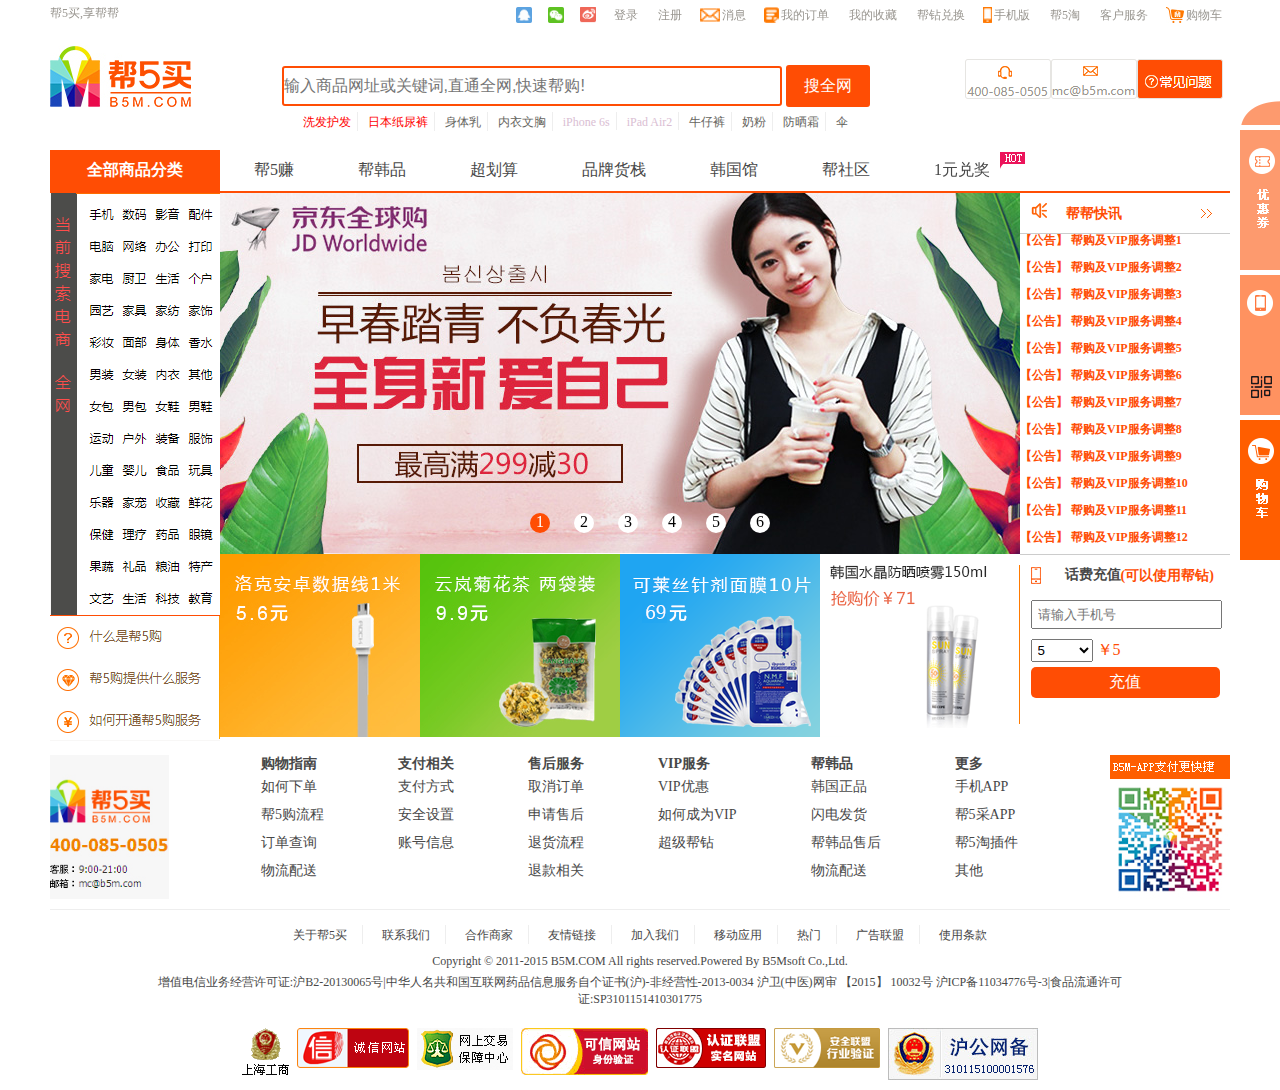
<file: html/index.html>
<!DOCTYPE html>
<html lang="en">
<head>
	<meta charset="UTF-8">
	<title>h5m</title>
	<link rel="stylesheet" type="text/css" href="../css/swiper.css">
	<link rel="stylesheet" type="text/css" href="../css/common.css">
	<link rel="stylesheet" type="text/css" href="../css/index.css">
	<script src="../js/jquery-3.2.1.js"></script>
	<script src="../js/swiper.js"></script>
	<script src="../js/layer.js"></script>
</head>
<body>
	<div class="page-container">
		<div class="top-wrapper">
			<span class="lf">帮5买,享帮帮</span>
			<ul class="rt">
				<li><a href="#"><img src="../img/qq.png"></a></li>
				<li><a href="#"><img src="../img/wechat.png"></a></li>
				<li><a href="#"><img src="../img/weibo.png"></a></li>
				<li><a href="#"><span>登录</span></a></li>
				<li><a href="#"><span>注册</span></a></li>
				<li><a href="#"><img src="../img/xiaoxi.png"><span>消息</span></a></li>
				<li><a href="#"><img src="../img/dingdan.jpg"><span>我的订单</span></a></li>
				<li><a href="#"><span>我的收藏</span></a></li>
				<li><a href="#"><span>帮钻兑换</span></a></li>
				<li><a href="#"><img src="../img/tp-my-phone.png"><span>手机版</span></a></li>
				<li><a href="#"><span>帮5淘</span></a></li>
				<li><a href="#"><span>客户服务</span></a></li>
				<li><a href="#"><img src="../img/gouwuche.jpg"><span>购物车</span></a></li>
			</ul>
			<div class="clear"></div>
		</div>
		<div class="head">
			<img class="lf" src="../img/logo_03.jpg"/>
			<div class="head-block">
				<div class="search">
					<input type="text" name="search-text" placeholder="输入商品网址或关键词,直通全网,快速帮购!"/>
					<span>搜全网</span>
					<ul class="tool">
						<li><a href="#" style="color:#f00">洗发护发</a></li>
						<li><a href="#" style="color:#f00">日本纸尿裤</a></li>
						<li><a href="#" style="color:#666560">身体乳</a></li>
						<li><a href="#" style="color:#666560">内衣文胸</a></li>
						<li><a href="#" style="color:#dabed3">iPhone 6s</a></li>
						<li><a href="#" style="color:#dabed3">iPad Air2</a></li>
						<li><a href="#" style="color:#666560">牛仔裤</a></li>
						<li><a href="#" style="color:#666560">奶粉</a></li>
						<li><a href="#" style="color:#666560">防晒霜</a></li>
						<li style="border:none"><a href="#" style="color:#666560">伞</a></li>
					</ul>
				</div>
			</div>
			<img class="rt" src="../img/logo_04.png"/>
		</div>
		<div class="body">
			<div class="nav">
				<span>全部商品分类</span>
				<ul>
					<li>帮5赚</li>
					<li>帮韩品</li>
					<li>超划算</li>
					<li>品牌货栈</li>
					<li>韩国馆</li>
					<li>帮社区</li>
					<li style="position: relative;">1元兑奖<img src="../img/hot.gif"/></li>
				</ul>
			</div>
			<div class="body-wrapper">
				<div class="content-lf">
					<div class="content-lf-top">
						<img src="../img/fenlei.png"/>
						<img src="../img/fenlei2.png"/>
						<div class="clear"></div>
					</div>
					<div class="content-lf-bottom">
						<img src="../img/001.png"/>
					</div>
				</div>
				<div class="content-md">
					 <!-- Swiper -->
					  <div class="swiper-container">
					    <div class="swiper-wrapper">
					      <div class="swiper-slide"><img src="../img/bann1.jpeg"/></div>
					      <div class="swiper-slide"><img src="../img/bann2.jpeg"/></div>
					      <div class="swiper-slide"><img src="../img/bann3.jpeg"/></div>
					      <div class="swiper-slide"><img src="../img/bann4.jpeg"/></div>
					      <div class="swiper-slide"><img src="../img/bann5.jpeg"/></div>
					      <div class="swiper-slide"><img src="../img/bann6.png"/></div>
					    </div>
					    <!-- Add Pagination -->
					    <ul class="mypagination">
					    	<li class="li-active">1</li>
					    	<li>2</li>
					    	<li>3</li>
					    	<li>4</li>
					    	<li>5</li>
					    	<li>6</li>
					    </ul>
					  </div>
					  <div class="img-list">
					  	<img src="../img/1.jpg"/>
					  	<img src="../img/2.jpg"/>
					  	<img src="../img/3.png"/>
					  	<a href="detail.html"><img src="../img/4.png"/></a>
					  	<div class="clear"></div>
					  </div>
					  <!-- Initialize Swiper -->
					  <script>
					    var swiper = new Swiper('.swiper-container', {
					    	autoplay:true,
					    	on: {
							    slideChangeTransitionStart: function(){
							      var index = this.activeIndex;
							      $(".mypagination li").eq(index).addClass("li-active");
							      $(".mypagination li").eq(index).siblings().removeClass("li-active");
							    },
							  },
					    });
					    $(".mypagination li").click(function(){
					    	$(this).addClass("li-active");
					    	$(this).siblings().removeClass("li-active");
					    	var index = $(this).index();
					    	swiper.slideTo(index);
					    });
					  </script>
				</div>
				<div class="content-rt">
					<div class="content-rt-top">
						<img src="../img/ico-notice.png"/>
						<span>帮帮快讯</span>
						<img src="../img/jiantou.jpg"/>
					</div>
					<div class="content-rt-middle">
						<ul>
							<li>【公告】  帮购及VIP服务调整1</li>
							<li>【公告】  帮购及VIP服务调整2</li>
							<li>【公告】  帮购及VIP服务调整3</li>
							<li>【公告】  帮购及VIP服务调整4</li>
							<li>【公告】  帮购及VIP服务调整5</li>
							<li>【公告】  帮购及VIP服务调整6</li>
							<li>【公告】  帮购及VIP服务调整7</li>
							<li>【公告】  帮购及VIP服务调整8</li>
							<li>【公告】  帮购及VIP服务调整9</li>
							<li>【公告】  帮购及VIP服务调整10</li>
							<li>【公告】  帮购及VIP服务调整11</li>
							<li>【公告】  帮购及VIP服务调整12</li>
							<li>【公告】  帮购及VIP服务调整13</li>
							<li>【公告】  帮购及VIP服务调整14</li>
							<li>【公告】  帮购及VIP服务调整15</li>
							<li>【公告】  帮购及VIP服务调整16</li>
							<li>【公告】  帮购及VIP服务调整17</li>
							<li>【公告】  帮购及VIP服务调整18</li>
							<li>【公告】  帮购及VIP服务调整19</li>
							<li>【公告】  帮购及VIP服务调整20</li>
						</ul>
					</div>
					<script>
						var position = 0;
						var timer = setInterval(function(){
							var height = $(".content-rt-middle ul").height() - 320;
							position -= 1;
							$(".content-rt-middle ul").css("top",position + "px");
							if(height + position < -26){
								position = 0;
								$(".content-rt-middle ul").css("top","0px");
							}
						},100);
					</script>
					<div class="content-rt-bottom">
						<div class="title">
							<img src="../img/phone.png"/>
							<span style="margin-left:20px">话费充值<span style="color:#ff4d04">(可以使用帮钻)</span></span>
						</div>
						<form id="form">
							<input type="text" name="phone" placeholder="请输入手机号"/>
							<select id="select">
								<option>5</option>
								<option>10</option>
								<option>30</option>
								<option>50</option>
								<option>100</option>
							</select>
							<span id="show">￥5</span>
							<button>充值</button>
						</form>
						<script>
							$("#select").change(function(){
								var money = $(this).children("option:selected").text();
								$("#show").text("￥" + money);
							});
						</script>
					</div>
				</div>
				<div class="clear"></div>
			</div>
		</div>
		<div class="foot">
			<div class="foot-top">
				<img class="lf" src="../img/loginB.jpg"/>
				<div class="foot-top-nav">
					<ul>
						<h3>购物指南</h3>
						<li><a href="#">如何下单</a></li>
						<li><a href="#">帮5购流程</a></li>
						<li><a href="#">订单查询</a></li>
						<li><a href="#">物流配送</a></li>
					</ul>
					<ul>
						<h3>支付相关</h3>
						<li><a href="#">支付方式</a></li>
						<li><a href="#">安全设置</a></li>
						<li><a href="#">账号信息</a></li>
					</ul>
					<ul>
						<h3>售后服务</h3>
						<li><a href="#">取消订单</a></li>
						<li><a href="#">申请售后</a></li>
						<li><a href="#">退货流程</a></li>
						<li><a href="#">退款相关</a></li>
					</ul>
					<ul>
						<h3>VIP服务</h3>
						<li><a href="#">VIP优惠</a></li>
						<li><a href="#">如何成为VIP</a></li>
						<li><a href="#">超级帮钻</a></li>
					</ul>
					<ul>
						<h3>帮韩品</h3>
						<li><a href="#">韩国正品</a></li>
						<li><a href="#">闪电发货</a></li>
						<li><a href="#">帮韩品售后</a></li>
						<li><a href="#">物流配送</a></li>
					</ul>
					<ul>
						<h3>更多</h3>
						<li><a href="#">手机APP</a></li>
						<li><a href="#">帮5采APP</a></li>
						<li><a href="#">帮5淘插件</a></li>
						<li><a href="#">其他</a></li>
					</ul>
				</div>
				<img class="rt" src="../img/erweima.jpg"/>
				<div class="clear"></div>
			</div>
			<div class="foot-middle">
				<ul>
					<li><a href="#">关于帮5买</a></li>
					<li><a href="#">联系我们</a></li>
					<li><a href="#">合作商家</a></li>
					<li><a href="#">友情链接</a></li>
					<li><a href="#">加入我们</a></li>
					<li><a href="#">移动应用</a></li>
					<li><a href="#">热门</a></li>
					<li><a href="#">广告联盟</a></li>
					<li style="border:none;"><a href="#">使用条款</a></li>
				</ul>
				<p>Copyright © 2011-2015 B5M.COM All rights reserved.Powered By B5Msoft Co.,Ltd.</p>
				<p>增值电信业务经营许可证:沪B2-20130065号|中华人名共和国互联网药品信息服务自个证书(沪)-非经营性-2013-0034 沪卫(中医)网审 【2015】 10032号 沪ICP备11034776号-3|食品流通许可证:SP3101151410301775</p>
			</div>
			<div class="foot-bottom">
				<img src="../img/bo1.gif"/>
				<img src="../img/bo2.png"/>
				<img src="../img/bo3.gif"/>
				<img src="../img/bo4.png"/>
				<img src="../img/bo5.png"/>
				<img src="../img/bo6.png"/>
				<img src="../img/bo7.png"/>
			</div>
		</div>
	</div>
	<div id="fix-right">
		<div class="fix-right-item" style="height: 60px">
			<img src="../img/consult-s.png"/>
		</div>
		<div class="fix-right-item">
			<img src="../img/youhui.png"/>
		</div>
		<div class="fix-right-item">
			<img src="../img/000.png"/>
		</div>
		<div class="fix-right-item">
			<img src="../img/cart.png"/>
		</div>
	</div>
	<script>
		$(".fix-right-item img").hover(function(){
			$(this).addClass("img-active");
			$(".fix-right-item").css("overflow","visible");
		},function(){
			$(this).removeClass("img-active");
			$(".fix-right-item").css("overflow","hidden");
		});
	</script>
</body>
</html>
</file>
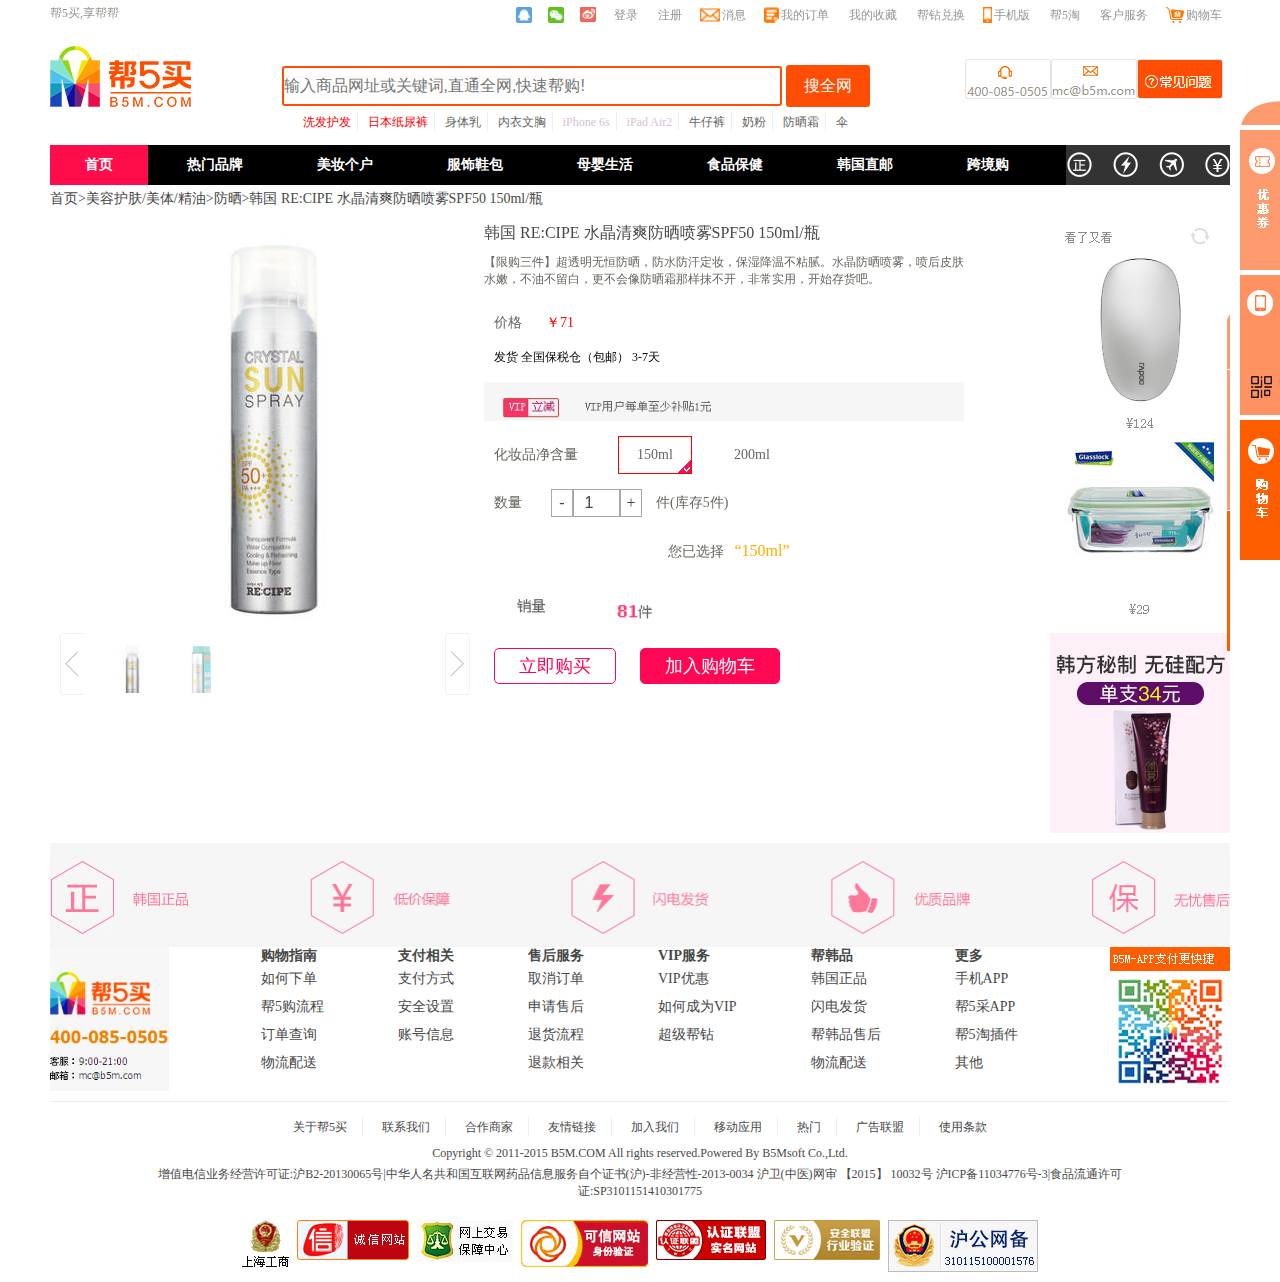
<file: html/detail.html>
<!DOCTYPE html>
<html lang="en">
<head>
	<meta charset="UTF-8">
	<title>h5m</title>
	<link rel="stylesheet" type="text/css" href="../css/swiper.css">
	<link rel="stylesheet" type="text/css" href="../css/common.css">
	<link rel="stylesheet" type="text/css" href="../css/detail.css">
	<script src="../js/jquery-3.2.1.js"></script>
	<script src="../js/swiper.js"></script>
	<script src="../js/layer.js"></script>
</head>
<body>
	<div class="page-container">
		<div class="top-wrapper">
			<span class="lf">帮5买,享帮帮</span>
			<ul class="rt">
				<li><a href="#"><img src="../img/qq.png"></a></li>
				<li><a href="#"><img src="../img/wechat.png"></a></li>
				<li><a href="#"><img src="../img/weibo.png"></a></li>
				<li><a href="#"><span>登录</span></a></li>
				<li><a href="#"><span>注册</span></a></li>
				<li><a href="#"><img src="../img/xiaoxi.png"><span>消息</span></a></li>
				<li><a href="#"><img src="../img/dingdan.jpg"><span>我的订单</span></a></li>
				<li><a href="#"><span>我的收藏</span></a></li>
				<li><a href="#"><span>帮钻兑换</span></a></li>
				<li><a href="#"><img src="../img/tp-my-phone.png"><span>手机版</span></a></li>
				<li><a href="#"><span>帮5淘</span></a></li>
				<li><a href="#"><span>客户服务</span></a></li>
				<li><a href="#"><img src="../img/gouwuche.jpg"><span>购物车</span></a></li>
			</ul>
			<div class="clear"></div>
		</div>
		<div class="head">
			<img class="lf" src="../img/logo_03.jpg"/>
			<div class="head-block">
				<div class="search">
					<input type="text" name="search-text" placeholder="输入商品网址或关键词,直通全网,快速帮购!"/>
					<span>搜全网</span>
					<ul class="tool">
						<li><a href="#" style="color:#f00">洗发护发</a></li>
						<li><a href="#" style="color:#f00">日本纸尿裤</a></li>
						<li><a href="#" style="color:#666560">身体乳</a></li>
						<li><a href="#" style="color:#666560">内衣文胸</a></li>
						<li><a href="#" style="color:#dabed3">iPhone 6s</a></li>
						<li><a href="#" style="color:#dabed3">iPad Air2</a></li>
						<li><a href="#" style="color:#666560">牛仔裤</a></li>
						<li><a href="#" style="color:#666560">奶粉</a></li>
						<li><a href="#" style="color:#666560">防晒霜</a></li>
						<li style="border:none"><a href="#" style="color:#666560">伞</a></li>
					</ul>
				</div>
			</div>
			<img class="rt" src="../img/logo_04.png"/>
		</div>
		<div class="body">
			<div class="nav">
				<ul class="lf">
					<li class="active">首页</li>
					<li>热门品牌</li>
					<li>美妆个户</li>
					<li>服饰鞋包</li>
					<li>母婴生活</li>
					<li>食品保健</li>
					<li>韩国直邮</li>
					<li>跨境购</li>
				</ul>
				<img class="rt" src="../img/ff_03.jpg"/>
				<div class="clear"></div>
			</div>
			<div class="body-wrapper">
				<p class="title">首页>美容护肤/美体/精油>防晒>韩国 RE:CIPE 水晶清爽防晒喷雾SPF50 150ml/瓶</p>
				<div class="detail-lf">
					<div class="img-block">
					
					<!-- Swiper -->
					  <div class="swiper-container gallery-top">
					    <div class="swiper-wrapper">
					      <div class="swiper-slide thumbnail" style="position:relative;">
					      		<img src="../img/pp0.jpeg" style="display:block;width:100%;"/>
								<div class="none magnifier" style="width: 160px;height: 160px;background: rgba(254, 238, 167, .4); position: absolute;left: 0;top: 0;"></div>
					      </div>
					      <div class="swiper-slide thumbnail" style="position:relative;">
					      		<img src="../img/pp1.jpeg" style="display:block;width:100%;"/>
								<div class="none magnifier" style="width: 160px;height: 160px;background: rgba(254, 238, 167, .4); position: absolute;left: 0;top: 0;"></div>
					      </div>
					    </div>
					  </div>
					  <img class="swiper-next lf" src="../img/spanl.jpg"/>
					  <img class="swiper-prev rt" src="../img/spanr.jpg"/>
					  <div class="swiper-container gallery-thumbs">
					    <div class="swiper-wrapper">
					      <div class="swiper-slide" style="background-image:url(../img/sp0.jpeg)"></div>
					      <div class="swiper-slide" style="background-image:url(../img/pp1.jpeg)"></div>
					    </div>
					  </div>
					  <!-- Initialize Swiper -->
					  <script>
					    var galleryThumbs = new Swiper('.gallery-thumbs', {
					      spaceBetween: 10,
					      slidesPerView: 4,
					      freeMode: true,
					      watchSlidesVisibility: true,
					      watchSlidesProgress: true,
					    });
					    var galleryTop = new Swiper('.gallery-top', {
					      spaceBetween: 10,
					      navigation: {
					        nextEl: '.swiper-next',
					        prevEl: '.swiper-prev',
					      },
					      thumbs: {
					        swiper: galleryThumbs
					      }
					    });
					  </script>
						<script>
					        $('.thumbnail').mouseover(function (e) {
					            $('#big-box').css('display', 'block');
					            $('.magnifier').css('display', 'block');
					            var imgSrc = $(this).find("img").eq(0).attr("src");
					            $("#big-box img").attr("src",imgSrc);
					            console.log(1);
					        })
					        $('.thumbnail').mousemove(function (e) {
					 
					            var pageX = e.pageX;
					            var pageY = e.pageY;
					            var offsetX = $('.thumbnail').offset().left;
					            var offsetY = $('.thumbnail').offset().top;
					            var relativeX = pageX - offsetX;
					            var relativeY = pageY - offsetY;
					            var magOffsetX = $('.magnifier').width() / 2;
					            var magOffsetY = $('.magnifier').height() / 2;
					            $('.magnifier').css({ left: relativeX - magOffsetX + 'px',
					                top: relativeY - magOffsetY + 'px' });
					            var magX = $('.magnifier').position().left;
					            var magY = $('.magnifier').position().top;
					            var maxMagX = $('.thumbnail').width() - $('.magnifier').width();
					            var maxMagY = $('.thumbnail').height() - $('.magnifier').height();
					            if (magX <= 0) { $('.magnifier').css('left', '0px'); }
					            if (magX >= maxMagX) { $('.magnifier').css('left', maxMagX + 'px'); }
					            if (magY <= 0) { $('.magnifier').css('top', '0px'); }
					            if (magY >= maxMagY) { $('.magnifier').css('top', maxMagY + 'px'); }
					            var originX = magX * 2.5;
					            var originY = magY * 2.5;
					            $('#big-box img').css({ left: -originX + 'px', top: -originY + 'px' });
					        })
					        $('.thumbnail').mouseout(function () {
					            $('#big-box').css('display', 'none');
					            $('.magnifier').css('display', 'none');
					        });
						</script>
					</div>
					<div class="msg-block">
						<div id="big-box" class="none">
							<img src="../img/pp0.jpeg"/>
						</div>
						<h3>韩国 RE:CIPE 水晶清爽防晒喷雾SPF50 150ml/瓶</h3>
						<p>【限购三件】超透明无恒防晒，防水防汗定妆，保湿降温不粘腻。水晶防晒喷雾，喷后皮肤水嫩，不油不留白，更不会像防晒霜那样抹不开，非常实用，开始存货吧。</p>
						<div class="row">
							<span>价格</span>
							<span style="color:#f00;">￥71</span>
						</div>
						<div class="row">
							<span style="color:#000;font-size: 12px;">发货 全国保税仓（包邮） 3-7天</span>
						</div>
						<img class="row" src="../img/ss_09.jpg"/>
						<div class="row2">
							<span style="width:100px;text-align: left;">化妆品净含量</span>
							<span id="hl1" class="active">150ml<img class="none" src="../img/duigou.png"></span>
							<span id="hl2">200ml<img class="none" src="../img/duigou.png"></span>
						</div>
						<div class="row3">
							<h4>数量</h4>
							<div class="tool">
								<span id="jian">-</span>
								<input type="number" name="count" id="count" value="1" />
								<span id="jia">+</span>
							</div>
							<h4>件(库存5件)</h4>
						</div>
						<div class="row">
							<h2>您已选择<span id="blod">“150ml”</span></h2>
						</div>
						<script>
							var count = $("#count").val();
							$("#jian").click(function(){
								if(count > 1){
									count = count - 1;
									$("#count").val(count);
								}
								
							});
							$("#jia").click(function(){
								if(count < 5){
									count = ++count;
									$("#count").val(count);
								}
							});
							$("#hl1").click(function(){
								$(this).addClass("active");
								$(this).siblings().removeClass("active");
								$("#blod").text("“" + $(this).text() + "”");
							});
							$("#hl2").click(function(){
								$(this).addClass("active");
								$(this).siblings().removeClass("active");
								$("#blod").text("“" + $(this).text() + "”");
							});
						</script>
						<img class="row" src="../img/oo_03.jpg"/>
						<div class="row">
							<a id="by">立即购买</a>
							<a id="to-car" class="a-active">加入购物车</a>
						</div>
						<script>
							$(".row a").hover(function(){
								$(this).addClass("a-active");
								$(this).siblings().removeClass("a-active");
							},function(){
								$(this).removeClass("a-active");
							});
							$("#by").click(function(){
								layer.alert("购买成功",{
									icon:1,
									title:"",
								});
							});
							$("#to-car").click(function(){
								layer.open({
									  type: 2,
									  area: ['400px', '235px'],
									  fixed: false, 
									  content: './iframe.html'
								});
							});
						</script>
					</div>
				</div>
				<img class="detail-rt" src="../img/ww_07.jpg"/>
				<div class="clear"></div>
			</div>
		</div>
		<div class="foot">
			<img class="foot-img" src="../img/a_07.jpg"/>
			<div class="foot-top">
				<img class="lf" src="../img/loginB.jpg"/>
				<div class="foot-top-nav">
					<ul>
						<h3>购物指南</h3>
						<li><a href="#">如何下单</a></li>
						<li><a href="#">帮5购流程</a></li>
						<li><a href="#">订单查询</a></li>
						<li><a href="#">物流配送</a></li>
					</ul>
					<ul>
						<h3>支付相关</h3>
						<li><a href="#">支付方式</a></li>
						<li><a href="#">安全设置</a></li>
						<li><a href="#">账号信息</a></li>
					</ul>
					<ul>
						<h3>售后服务</h3>
						<li><a href="#">取消订单</a></li>
						<li><a href="#">申请售后</a></li>
						<li><a href="#">退货流程</a></li>
						<li><a href="#">退款相关</a></li>
					</ul>
					<ul>
						<h3>VIP服务</h3>
						<li><a href="#">VIP优惠</a></li>
						<li><a href="#">如何成为VIP</a></li>
						<li><a href="#">超级帮钻</a></li>
					</ul>
					<ul>
						<h3>帮韩品</h3>
						<li><a href="#">韩国正品</a></li>
						<li><a href="#">闪电发货</a></li>
						<li><a href="#">帮韩品售后</a></li>
						<li><a href="#">物流配送</a></li>
					</ul>
					<ul>
						<h3>更多</h3>
						<li><a href="#">手机APP</a></li>
						<li><a href="#">帮5采APP</a></li>
						<li><a href="#">帮5淘插件</a></li>
						<li><a href="#">其他</a></li>
					</ul>
				</div>
				<img class="rt" src="../img/erweima.jpg"/>
				<div class="clear"></div>
			</div>
			<div class="foot-middle">
				<ul>
					<li><a href="#">关于帮5买</a></li>
					<li><a href="#">联系我们</a></li>
					<li><a href="#">合作商家</a></li>
					<li><a href="#">友情链接</a></li>
					<li><a href="#">加入我们</a></li>
					<li><a href="#">移动应用</a></li>
					<li><a href="#">热门</a></li>
					<li><a href="#">广告联盟</a></li>
					<li style="border:none;"><a href="#">使用条款</a></li>
				</ul>
				<p>Copyright © 2011-2015 B5M.COM All rights reserved.Powered By B5Msoft Co.,Ltd.</p>
				<p>增值电信业务经营许可证:沪B2-20130065号|中华人名共和国互联网药品信息服务自个证书(沪)-非经营性-2013-0034 沪卫(中医)网审 【2015】 10032号 沪ICP备11034776号-3|食品流通许可证:SP3101151410301775</p>
			</div>
			<div class="foot-bottom">
				<img src="../img/bo1.gif"/>
				<img src="../img/bo2.png"/>
				<img src="../img/bo3.gif"/>
				<img src="../img/bo4.png"/>
				<img src="../img/bo5.png"/>
				<img src="../img/bo6.png"/>
				<img src="../img/bo7.png"/>
			</div>
		</div>
	</div>
	<div id="fix-right">
		<div class="fix-right-item" style="height: 60px">
			<img src="../img/consult-s.png"/>
		</div>
		<div class="fix-right-item">
			<img src="../img/youhui.png"/>
		</div>
		<div class="fix-right-item">
			<img src="../img/000.png"/>
		</div>
		<div class="fix-right-item">
			<img src="../img/cart.png"/>
		</div>
	</div>
	<script>
		$(".fix-right-item img").hover(function(){
			$(this).addClass("img-active");
			$(".fix-right-item").css("overflow","visible");
		},function(){
			$(this).removeClass("img-active");
			$(".fix-right-item").css("overflow","hidden");
		});
	</script>
</body>
</html>
</file>
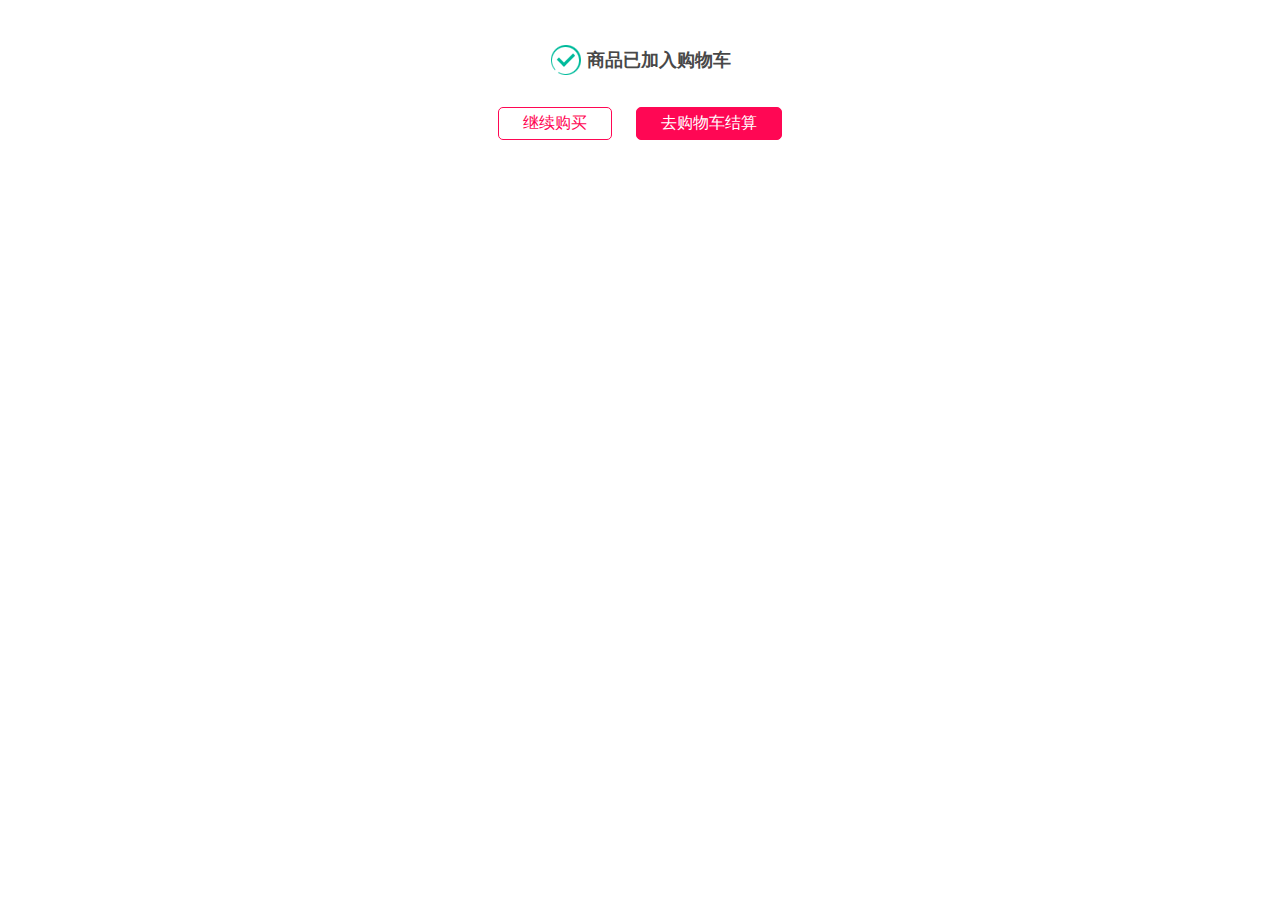
<file: html/iframe.html>
<!DOCTYPE html>
<html lang="en">
<head>
	<meta charset="UTF-8">
	<title></title>
	<script src="../js/jquery-3.2.1.js"></script>
	<script src="../js/layer.js"></script>
</head>
<style>
	.iframe-wrapper{
		width: 100%;
		height:100%;
		padding:20px 0px;
	}
	.tr{
		width:100%;
		padding:15px 0px;
		text-align: center;
	}
	.tr img{
		display: inline-block;
		vertical-align: middle;
	}
	.tr span{
		display: inline-block;
		vertical-align: middle;
		font-size: 18px;
		color:#484848;
		font-weight: bold;
	}
	.tr a{
		text-decoration: none;
		display: inline-block;
		vertical-align: top;
		padding:5px 24px;
		margin:0px 10px;
		color:#ff0754;
		border:1px solid #ff0754;
		border-radius: 5px;
		cursor:pointer;
	}
	.tr .active{
		background: #ff0754;
		color:#fff;
	}
</style>
<body>
	<div class="iframe-wrapper">
		<div class="tr">
			<img src="../img/gou.png"/>
			<span>商品已加入购物车</span>
		</div>
		<div class="tr">
			<a>继续购买</a>
			<a class="active">去购物车结算</a>
		</div>
	</div>
	<script>
		$(".tr a").hover(function(){
			$(this).addClass("active");
			$(this).siblings().removeClass("active");
		},function(){
			$(this).removeClass("active");
		});
	</script>
</body>
</html>
</file>
<file: css/common.css>
*{
	margin:0px;
	padding:0px;
}
a{
	text-decoration: none;
}
ul,li{
	list-style: none;
}
.lf{
	float:left;
}
.rt{
	float:right;
}
.clear{
	clear:both;
}
.none{
	display: none;
}
.page-container{
	width: 1180px;
	margin:auto;
}
.top-wrapper{
	width: 1180px;
	margin:auto;
	position: fixed;
	height:30px;
	padding:5px 0px;
}
.top-wrapper .lf{
	color:#9a9791;
	font-size: 12px;
}
.top-wrapper .rt li{
	display: inline-block;
	margin:0px 3px;
}
.top-wrapper .rt li a{
	display: inline-block;
	margin:0px 3px;
	cursor: pointer;
}
.top-wrapper .rt li img{
	display: inline-block;
	vertical-align: middle;
	height: 16px;
}
.top-wrapper .rt li span{
	display: inline-block;
	vertical-align: middle;
	margin: 0px 2px;
	color:#9a9791;
	font-size: 12px;
}
.head{
	width:100%;
	height:90px;
	padding:45px 0px 5px 0px;
	text-align: center;
}
.head-block{
	display: inline-block;
	width:590px;
	margin:auto;
	margin-top: 20px;
}
.head-block .search input{
	display: inline-block;
	vertical-align: middle;
	width:496px;
	height:20px;
	border: none;
	padding:8px 0px;
	font-size: 16px;
	color:#484848;
	border:2px solid #ff4d04;
	border-radius: 3px;
}
.head-block .search span{
	display: inline-block;
	vertical-align: middle;
	width: 80px;
	height:38px;
	line-height: 38px;
	font-size: 16px;
	background:#ff4d04;
	color:#fff;
	cursor: pointer;
	border:2px solid #ff4d04;
	border-radius: 3px;
}
.head-block .search .tool{
	width:100%;
	padding:5px 0px;
}
.head-block .search .tool li{
	display: inline-block;
	padding:0px 6px;
	border-right:1px solid #eee;
}
.head-block .search .tool li a{
	font-size: 12px;
	color:#0e0e0e;
}
.body{
	width:100%;
	padding:5px 0px;
}
.foot{
	width:100%;
	padding:5px 0px;
}
.foot-top{
	width:100%;
	text-align: center;
}
.foot-top img{
	height:144px;
}
.foot-top-nav{
	display: inline-block;
	margin:auto;
}
.foot-top-nav ul{
	display: inline-block;
	vertical-align: top;
	margin:0px 35px;
}
.foot-top-nav h3{
	display: block;
	width: 100%;
	color:#484848;
	font-size: 14px;
	text-align: left;
}
.foot-top-nav ul li{
	display: block;
	width: 100%;
	padding:5px 0px;
}
.foot-top-nav ul li a{
	display: block;
	width: 100%;
	color:#484848;
	font-size: 14px;
	text-align: left;
}
.foot-middle{
	width:100%;
	padding:10px 0px;
	border-top: 1px solid #eee;
	margin-top:10px;
}
.foot-middle p{
	width: 90%;
	margin:5px auto;
	text-align: center;
	font-size: 12px;
	color:#484848;
}
.foot-middle ul{
	width:100%;
	padding:5px 0px;
	text-align: center;
}
.foot-middle ul li{
	display: inline-block;
	padding:0px 15px;
	border-right: 1px solid #eee;
}
.foot-middle ul li a{
	font-size: 12px;
	color:#484848;
	cursor: pointer;
}
.foot-bottom{
	width:100%;
	padding:5px 0px;
	text-align: center;
}
.foot-bottom img{
	display: inline-block;
	margin:0px 2px;
	vertical-align: top;
}
</file>
<file: css/index.css>
.nav{
	width:100%;
	padding:5px 0px 0px 0px;
	border-bottom: 2px solid #ff4d04;
}
.nav span{
	display: inline-block;
	width:170px;
	padding:10px 0px;
	font-size: 16px;
	color:#fff;
	font-weight: bold;
	background: #ff4d04;
	text-align: center;
}
.nav ul{
	display: inline-block;
	padding:10px 0px;
	font-size: 16px;
	color:#484848;
	
}
.nav ul li{
	display: inline-block;
	padding:0px 30px;
}
.nav ul li img{
	position: absolute;
	right:-5px;
	top:-10px;
}
.body-wrapper{
	width:100%;
}
.content-lf{
	float:left;
	width:170px;
}
.content-md{
	width:800px;
	float:left;
}
.content-rt{
	width:210px;
	float:left;
}
.content-lf-top{
	width:100%;
	border-bottom: 1px solid #ff4d04;
}
.content-lf-top img{
	float:left;
}
.content-lf-bottom{
	width:100%;
}
.swiper-container{
	width:100% ! important;
	height:361px ! important;
	position: relative;
}
.mypagination{
	position: absolute;
	top:320px;
	left:300px;
	text-align: center;
	z-index: 99;
}
.mypagination li{
	display: inline-block;
	margin:0px 10px;
	height: 20px;
	width: 20px;
	border-radius: 10px;
	background: #fff;
	color:#000;
	cursor: pointer;
}
.mypagination .li-active{
	background: #ff4d04;
	color:#fff;
}
.img-list{
	width:100%;
}
.img-list img{
	float:left;
}
.content-rt-top{
	width:90%;
	padding:10px 5%;
	border-bottom: 1px solid #ccc;
}
.content-rt-top span{
	padding:0px 75px 0px 15px;
	color:#ff4d04;
	font-size: 14px;
	font-weight: bold;
}
.content-rt-middle{
	position: relative;
	width:100%;
	height: 320px;
	border-bottom: 1px solid #ccc;
	overflow: hidden;
}
.content-rt-middle ul{
	position: absolute;
	left:0px;
	top:0px;
	width:100%;
}
.content-rt-middle ul li{
	width: 100%;
	padding:5px 0px;
	font-size: 12px;
	color:#ff4d04;
	font-weight: bold;
}
.content-rt-bottom{
	width:100%;
}
.content-rt-bottom .title{
	width:90%;
	padding:10px 5%;
}
.content-rt-bottom .title img,.content-rt-bottom .title span{
	display: inline-block;
	vertical-align: middle;
	font-size: 14px;
	font-weight: bold;
	color:#484848;
}
#form{
	width:90%;
	padding:0px 5%;
}
#form input,#form select,#form button{
	margin:5px 0px;
}
#form input{
	padding:5px;
}
#form select{
	padding:2px 15px 2px 2px;
}
#form span{
	color:#ff4d04;
}
#form button{
	display: block;
	width: 100%;
	margin:auto;
	text-align: center;
	padding:5px 0px;
	font-size: 16px;
	color:#fff;
	background: #ff4d04;
	border-radius: 5px;
	border:none;
	cursor:pointer;
}
#fix-right{
	position: fixed;
	right:0px;
	top:60px;
	width: 40px;
	z-index: 99;
}
.fix-right-item{
	width:100%;
	cursor: pointer;
	overflow: hidden;
	position: relative;
	height:140px;
	margin:5px 0px;
}
.fix-right-item img{
	position: absolute;
	top:0px;
	left:0px;
}
.fix-right-item .img-active{
	left:-100px;
}
</file>
<file: css/detail.css>
.foot-img{
	display: block;
	width:100%;
}
.nav{
	width: 100%;
	height: 40px;
	background: #000;
}
.nav ul li{
	display: inline-block;
	height:40px;
	line-height: 40px;
	font-size: 14px;
	font-weight: bold;
	padding:0px 35px;
	color:#fff;
}
.nav ul .active{
	background: #fe0d4a;
}
.body-wrapper{
	width:100%;
}
.body-wrapper .title{
	width:100%;
	padding:5px 0px;
	font-size: 14px;
	color:#484848;
}
.detail-lf{
	float:left;
	width:980px;
	height: 600px;
	padding: 10px;
}
.detail-rt{
	float:right;
}
.img-block{
	display: inline-block;
	vertical-align: top;
	width:410px;
}
.msg-block{
	display: inline-block;
	vertical-align: top;
	width:480px;
	margin-left:10px;
	position: relative;
}
.swiper-slide {
  background-size: cover;
  background-position: center;
}
.gallery-top{
  width: 100% ! important;
  height: 410px! important;
}
.gallery-thumbs {
  width: 80% ! important;
  height: 60px ! important;
  margin:auto;
  box-sizing: border-box;
  padding: 10px 0;
}
.gallery-thumbs .swiper-slide {
  width: 60px ! important;
  height: 60px ! important;
  opacity: 0.4;
}
.gallery-thumbs .swiper-slide-thumb-active {
  opacity: 1;
}
#big-box{
	position: absolute;
	top:0px;
	left:0px;
	z-index: 99;
	width: 300px;
	height: 300px;
	overflow: hidden;
}
#big-box img{
	width: 1000px;
	position: absolute;
}
.msg-block h3{
	font-size: 16px;
	color:#484848;
	font-weight: normal;
}
.msg-block p{
	font-size: 12px;
	color:#676660;
	font-weight: normal;
	padding :10px 0px;
}
.row,.row2,.row3{
	display: block;
	width: 100%;
	margin: 15px 0px;
}
.row span{
	padding:0px 10px;
	font-size: 14px;
	color: #676660;
}
.row2 span{
	display: inline-block;
	margin:0px 10px;
	font-size: 14px;
	color: #676660;
	width:72px;
	height:36px;
	line-height: 36px;
	text-align: center;
	position: relative;
	cursor: pointer;
}
.row2 .active{
	border:1px solid #f00;
}
.row2 span .none{
	position: absolute;
	right: 0px;
	bottom: 0px;
}
.row2 .active .none{
	display: block;
}
.row3 h4{
	display: inline-block;
	vertical-align: middle;
	padding:0px 10px;
	font-size: 14px;
	color: #676660;
	font-weight: normal;
}
.row3 .tool{
	display: inline-block;
	vertical-align: middle;
	margin-left: 15px;
}
.row3 span{
	float:left;
	width:20px;
	height: 26px;
	line-height: 26px;
	text-align: center;
	color:#484848;
	border:1px solid #aca7a2;
	font-size: 16px;
	cursor: pointer;
}
.row3 input{
	float:left;
	color:#484848;
	padding:3px 0px;
	border:1px solid #aca7a2;
	font-size: 16px;
	width:45px;
	height: 20px;
	text-align: center;
}
.row h2{
	width:100%;
	padding:0px 10px;
	font-size: 14px;
	color: #676660;
	font-weight: normal;
	text-align: center;
	padding-top:10px;
}
.row h2 #blod{
	font-size: 16px;
	color:#ffae00;
}
.row a{
	display: inline-block;
	vertical-align: middle;
	padding: 5px 24px;
	border: 1px solid #ff0754;
	border-radius: 5px;
	font-size: 18px;
	color: #ff0754;
	margin:0px 10px;
}
.row .a-active{
	background: #ff0754;
	color:#fff;
}
#fix-right{
	position: fixed;
	right:0px;
	top:60px;
	width: 40px;
	z-index: 99;
}
.fix-right-item{
	width:100%;
	cursor: pointer;
	overflow: hidden;
	position: relative;
	height:140px;
	margin:5px 0px;
}
.fix-right-item img{
	position: absolute;
	top:0px;
	left:0px;
}
.fix-right-item .img-active{
	left:-100px;
}
</file>
